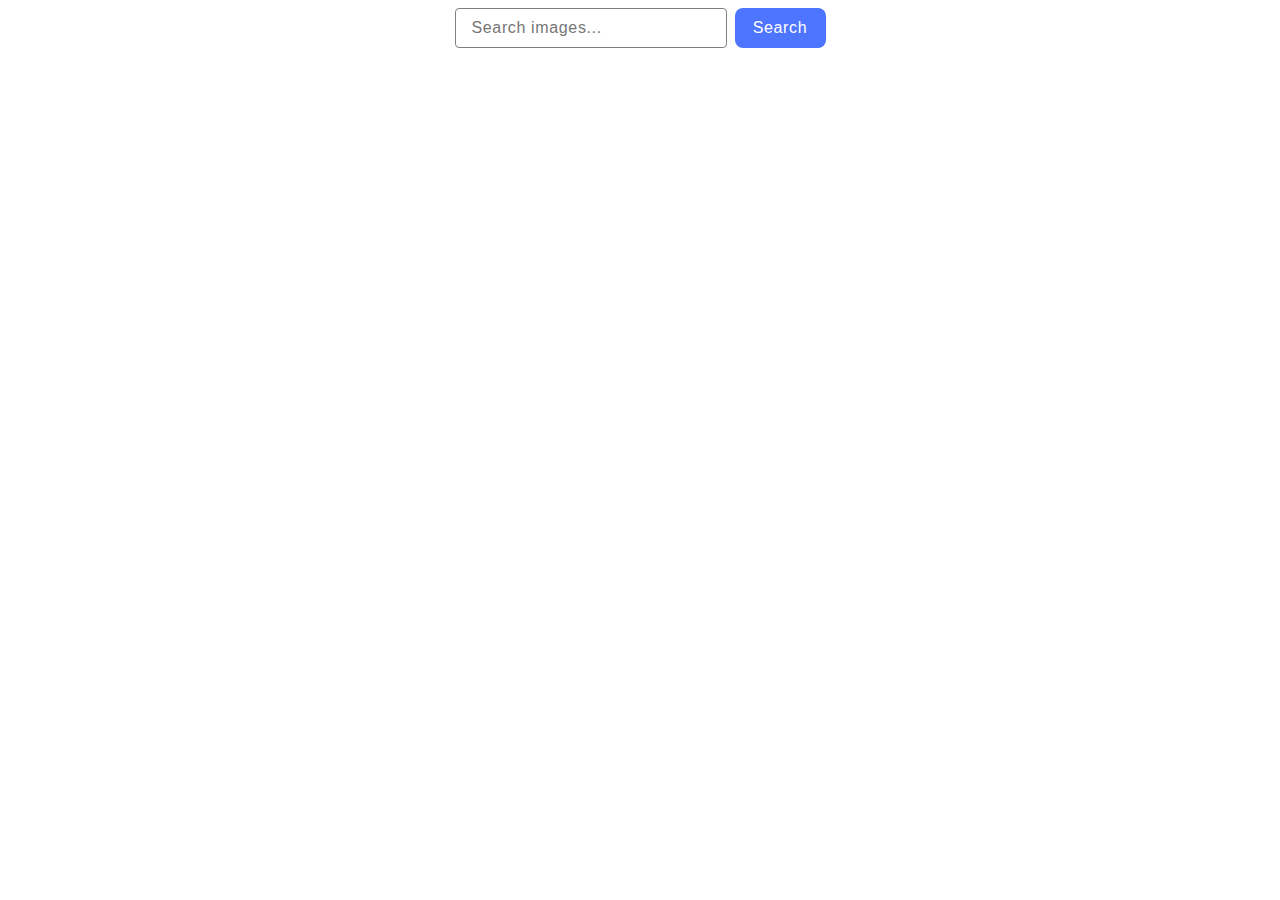
<file: src/index.html>
<!DOCTYPE html>
<html lang="en">
  <head>
    <meta charset="UTF-8" />
    <meta name="viewport" content="width=device-width, initial-scale=1.0" />
    <title>Homework 11</title>
    <link rel="stylesheet" href="./css/styles.css" />
  </head>
  <body>
    <div class="container">
      <form id="search-form">
        <input type="text" id="search-input" placeholder="Search images..." />
        <button type="submit">Search</button>
      </form>

      <ul id="gallery" class="gallery"></ul>
    </div>

    <script type="module" src="./main.js"></script>
  </body>
</html>
</file>
<file: src/css/styles.css>
@import url('./reset.css');

:root {
  font-family: Inter, Avenir, Helvetica, Arial, sans-serif;
  font-size: 16px;
  line-height: 24px;
  font-weight: 400;

  color: #242424;
  background-color: rgba(255, 255, 255, 0.87);

  font-synthesis: none;
  text-rendering: optimizeLegibility;
  -webkit-font-smoothing: antialiased;
  -moz-osx-font-smoothing: grayscale;
  -webkit-text-size-adjust: 100%;
}

.container {
  display: flex;
  flex-direction: column;
  align-items: center;
  justify-content: center;
  gap: 32px;
}

#search-form {
  display: flex;
  gap: 8px;
}

#search-input {
  border: 1px solid #808080;
  border-radius: 4px;
  width: 272px;
  height: 40px;
  padding: 8px 16px;
  font-family: 'Montserrat', sans-serif;
  font-weight: 400;
  font-size: 16px;
  line-height: 1.5;
  letter-spacing: 0.04em;
  color: #808080;
  outline: none;
}

#search-input:hover {
  border-color: #000;
}

#search-input:focus {
  border-color: #4e75ff;
}

button[type='submit'] {
  border-radius: 8px;
  padding: 8px 16px;
  width: 91px;
  height: 40px;
  border: none;
  background: #4e75ff;
  font-family: 'Montserrat', sans-serif;
  font-weight: 500;
  font-size: 16px;
  line-height: 1.5;
  letter-spacing: 0.04em;
  color: #fff;
}

button[type='submit']:hover {
  background: #6c8cff;
}

.loader {
  width: 48px;
  height: 48px;
  border-radius: 50%;
  position: relative;
  animation: rotate 1s linear infinite;
}

.loader::before,
.loader::after {
  content: '';
  box-sizing: border-box;
  position: absolute;
  inset: 0px;
  border-radius: 50%;
  border: 5px solid #fff;
  animation: prixClipFix 2s linear infinite;
}

.loader::after {
  border-color: #ff3d00;
  animation: prixClipFix 2s linear infinite, rotate 0.5s linear infinite reverse;
  inset: 6px;
}

@keyframes rotate {
  0% {
    transform: rotate(0deg);
  }
  100% {
    transform: rotate(360deg);
  }
}

@keyframes prixClipFix {
  0% {
    clip-path: polygon(50% 50%, 0 0, 0 0, 0 0, 0 0, 0 0);
  }
  25% {
    clip-path: polygon(50% 50%, 0 0, 100% 0, 100% 0, 100% 0, 100% 0);
  }
  50% {
    clip-path: polygon(50% 50%, 0 0, 100% 0, 100% 100%, 100% 100%, 100% 100%);
  }
  75% {
    clip-path: polygon(50% 50%, 0 0, 100% 0, 100% 100%, 0 100%, 0 100%);
  }
  100% {
    clip-path: polygon(50% 50%, 0 0, 100% 0, 100% 100%, 0 100%, 0 0);
  }
}

.gallery {
  display: flex;
  flex-wrap: wrap;
  gap: 24px;
  justify-content: center;
  align-items: center;
}

.card {
  width: calc((100% - 48px) / 3);
  border: 1px solid #808080;
  height: 200px;
}

.card img {
  max-height: 152px;
  width: 100%;
  object-fit: cover;
  object-position: center;
}

.info-list {
  display: flex;
  align-items: center;
  justify-content: space-around;
  text-align: center;
  padding-top: 4px;
  padding-bottom: 4px;
  height: 50px;
}

.info-title, .info-data {
  font-family: 'Montserrat', sans-serif;
  font-weight: 600;
  font-size: 12px;
  line-height: 1.33;
  letter-spacing: 0.04em;
  color: #2e2f42;
}

.info-data {
  font-weight: 400;
  line-height: 2;
}
</file>
